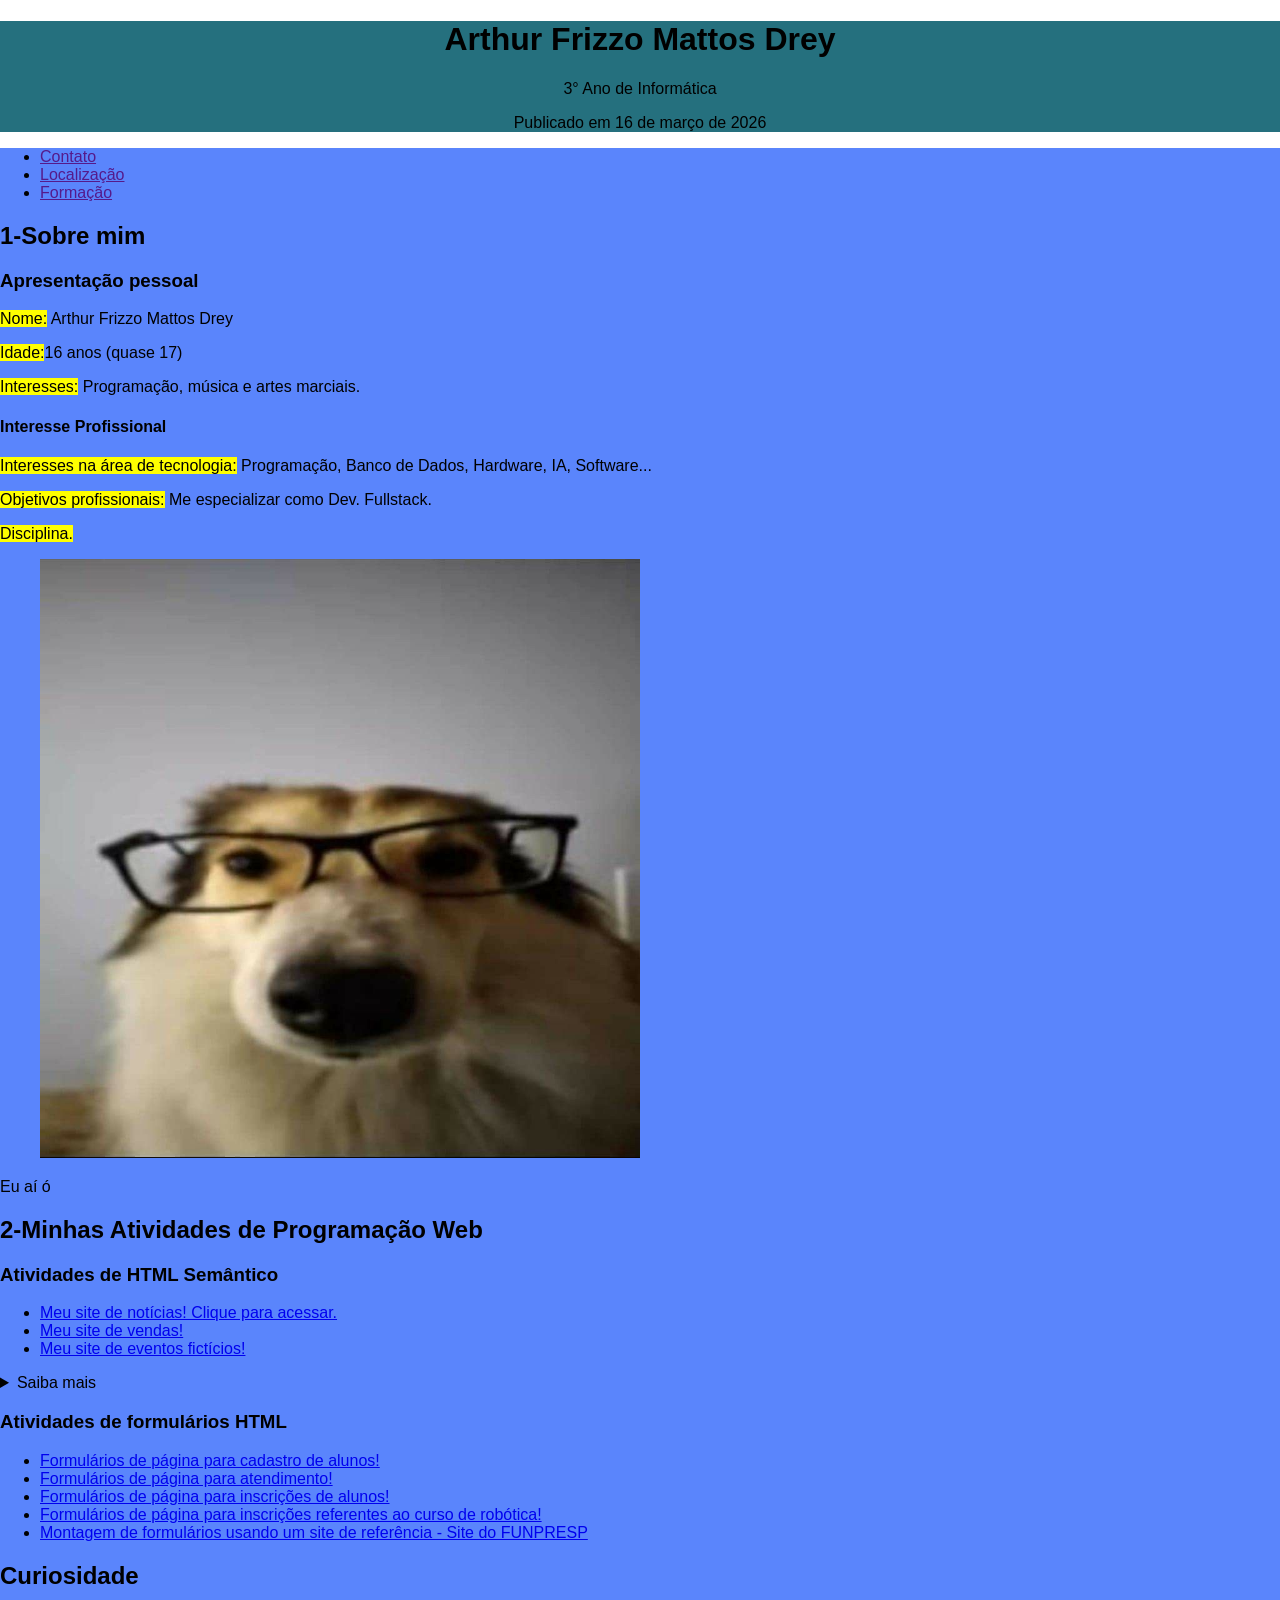
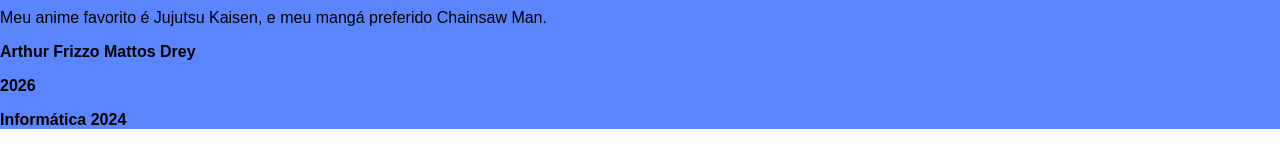
<file: index.html>
<!DOCTYPE html>
<html lang="en">
<head>
    <meta charset="UTF-8">
    <meta name="viewport" content="width=device-width, initial-scale=1.0">
    <title>Document</title>
    <link rel="stylesheet" href="css/style.css">  
    <link rel="stylesheet" href="css/index.css">
</head>
<body>

    <header>
        <div class="conteudo-inicio"> 
            <h1>Arthur Frizzo Mattos Drey</h1> 
            <p>3° Ano de Informática</p>
            <p>Publicado em <time datetime="2026-03-16">16 de março de 2026</time></p>
        </div>
    </header>
    
    <nav>
        <ul>
           <li><a href="">Contato</a></li>
            <li><a href="">Localização</a></li>
            <li><a href="">Formação</a></li>
        </ul>
    <main>
        <section>
            <h2><strong>1-Sobre mim</strong></h2>
        </section>

        <article>
            <h3>Apresentação pessoal</h3>
            <p>
                <mark>Nome:</mark> Arthur Frizzo Mattos Drey
            </p>
            <p>
                <mark>Idade:</mark>16 anos (quase 17)
            </p>
            <p>
              <mark>Interesses:</mark> Programação, música e artes marciais.
            </p>
        </article>

        <article>
            <h4>Interesse Profissional</h4>
            <p>
                <mark>Interesses na área de tecnologia:</mark> Programação, Banco de Dados, Hardware, IA, Software... 
            </p>
            <p>
                <mark>Objetivos profissionais:</mark> Me especializar como Dev. Fullstack.
            </p>
            <p>
                <mark>Disciplina.</mark>
            </p>
            <figure><img src="imagens_projeto/nerd.jpg" width="50%" height="50%"></figure>
            <figcaption>
                Eu aí ó 
            </figcaption>
        </article>

        <section><h2><strong>2-Minhas Atividades de Programação Web</strong></h2></section>
        <article>
            <h3>Atividades de HTML Semântico</h3>
            <ul>
            <li><a href="noticias.html">Meu site de notícias! Clique para acessar.</a></li>
            <li><a href="produtos.html">Meu site de vendas!</a></li>
            <li><a href="eventos.html">Meu site de eventos fictícios!</a></li>
            </ul>
            <details>
                <summary>Saiba mais</summary>
                <p>
                    O objetivo destas atividades é fixarmos o conteúdo para aprendermos sobre HTML Semântico.
                </p>
            </details>
        </article>

        <article>
            <h3>Atividades de formulários HTML</h3>
            <ul>
                <li><a href="cadastro_alunos.html">Formulários de página para cadastro de alunos!</a></li>
                <li><a href="atendimento.html">Formulários de página para atendimento!</a></li>
                <li><a href="inscricoes.html">Formulários de página para inscrições de alunos!</a></li>
                <li><a href="inscricoes_robotica.html">Formulários de página para inscrições referentes ao curso de robótica!</a></li>
                <li><a href="site_referencia.html">Montagem de formulários usando um site de referência - Site do FUNPRESP</a></li>
            </ul>
        </article>

        <aside>
            <h2>Curiosidade</h2>
            <p>Meu anime favorito é Jujutsu Kaisen, e meu mangá preferido Chainsaw Man.</p>
        </aside>

        <footer>
            <p><strong>Arthur Frizzo Mattos Drey</strong></p>
            <p><strong>2026</strong></p>
            <p><strong>Informática 2024</strong></p>
        </footer>

    </nav>
    </main>
</body>
</html>
</file>
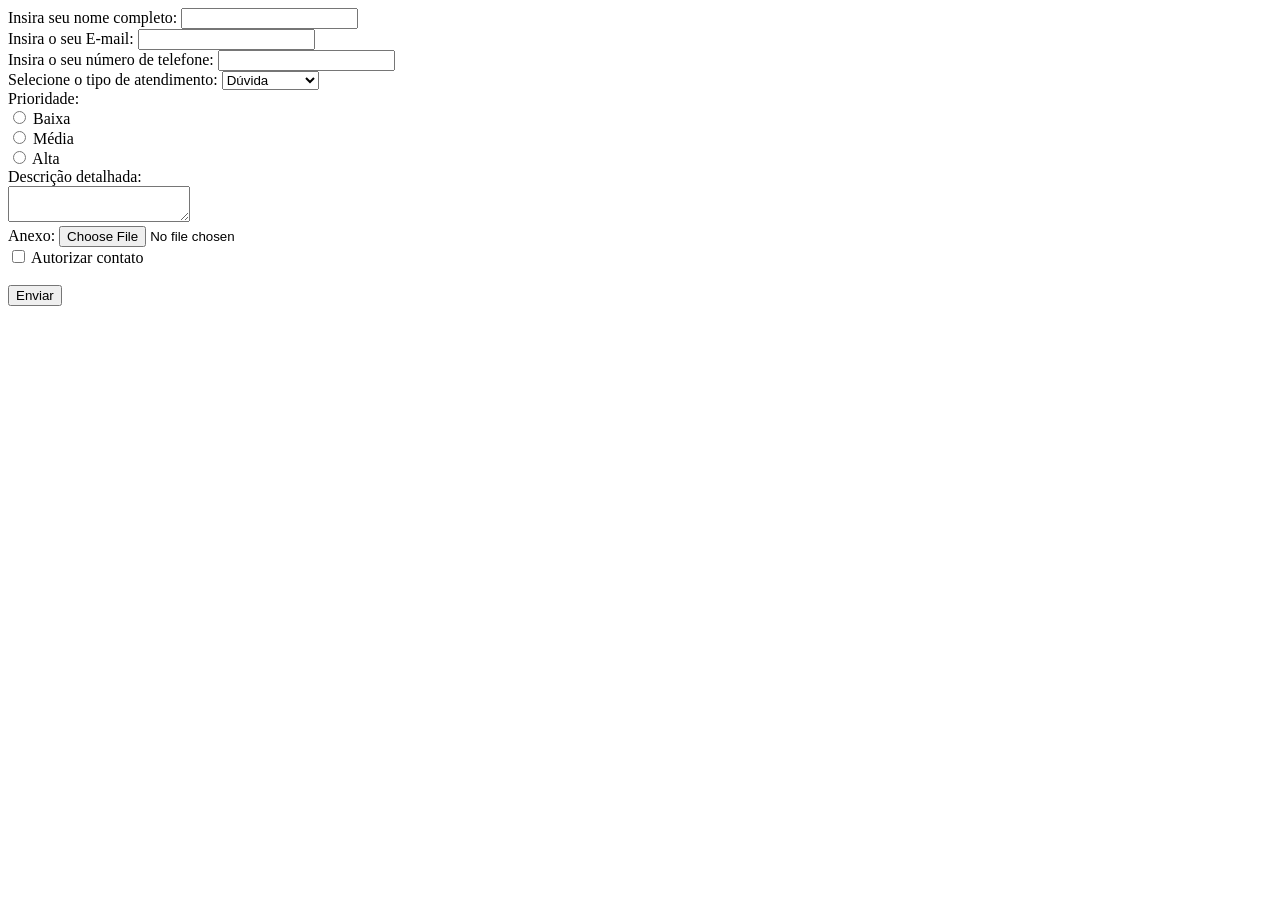
<file: atendimento.html>
<!DOCTYPE html>
<html lang="en">
<head>
    <meta charset="UTF-8">
    <meta name="viewport" content="width=device-width, initial-scale=1.0">
    <title>Document</title>
</head>
<body>
    <header>
        <form method="post">
            <label>Insira seu nome  completo:</label>
            <input type="text" name="nome">
            <br>
            <label>Insira o seu E-mail:</label>
            <input type="email" name="email">
            <br>
            <label>Insira o seu número de telefone:</label>
            <input type="tel" name="telefone">
            <br>
            <label>Selecione o tipo de atendimento:</label>
            <select name="tipo">
                <option>Dúvida</option>
                <option>Reclamação</option>
                <option>Sugestão</option>
            </select>
            <br>
            <label>Prioridade:</label><br>
            <input type="radio" name="prioridade"> Baixa
            <br>
            <input type="radio" name="prioridade"> Média
            <br>
            <input type="radio" name="prioridade"> Alta
            <br>
            <label>Descrição detalhada:</label>
            <br>
            <textarea name="descricao"></textarea>
            <br>
            <label>Anexo:</label>
            <input type="file" name="arquivo">
            <br>
            <label>
            <input type="checkbox" name="autorizacao"> Autorizar contato
            </label>
            <br>
            <br>
            <input type="submit" value="Enviar">
        </form>
    </header>
</body>
</html>
</file>
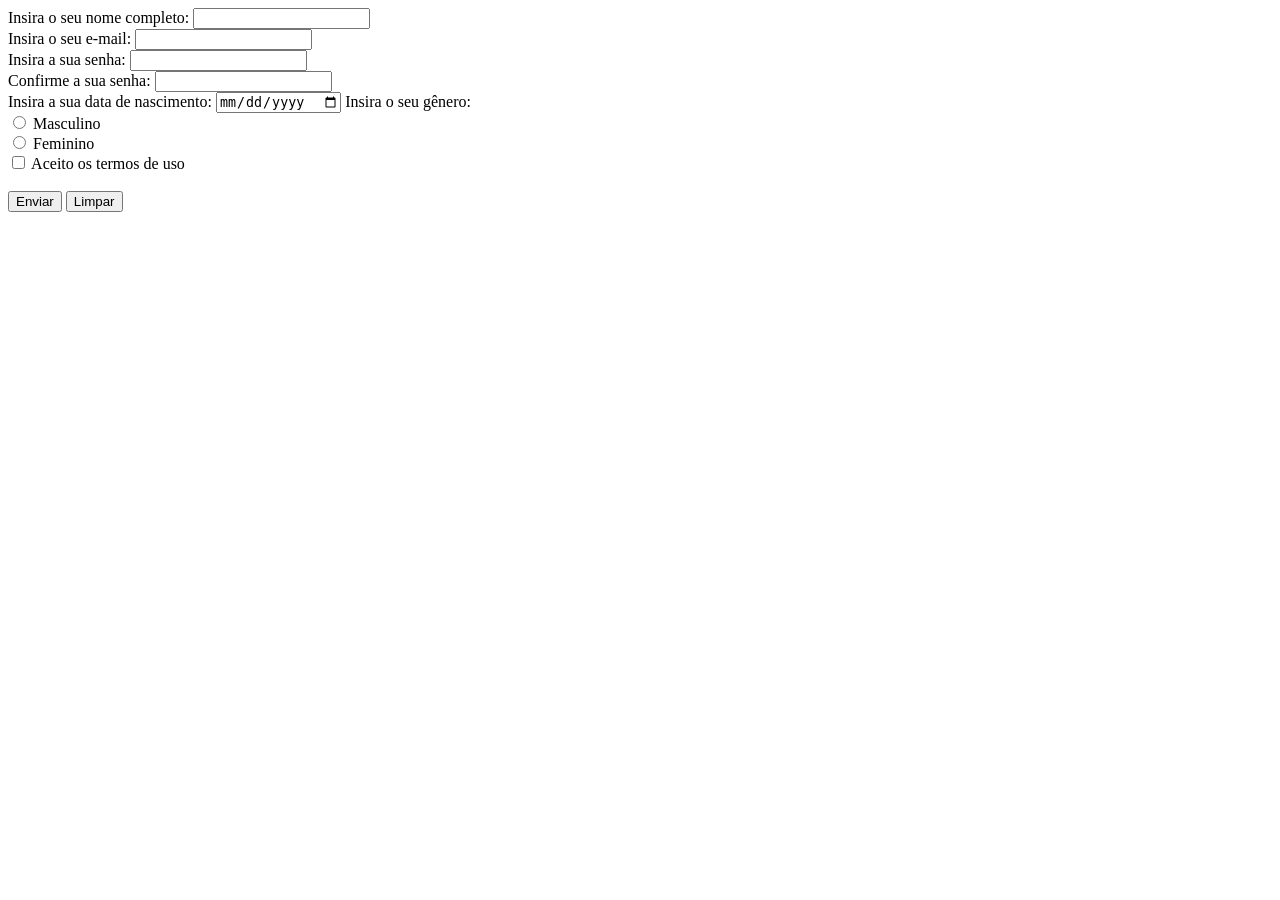
<file: cadastro_alunos.html>
<!DOCTYPE html>
<html lang="en">
<head>
    <meta charset="UTF-8">
    <meta name="viewport" content="width=device-width, initial-scale=1.0">
    <title>Document</title>
</head>
<body>
    <header>
        <form name="contato" method= "post">
            <label for="Nome">Insira o seu nome completo:</label>
            <input type="text" name="Nome" size="20">
            <br>
            <label for="gmail">Insira o seu e-mail:</label>
            <input type="text" name="gmail" size="20">
            <br>
            <label for="senha">Insira a sua senha:</label>
            <input type="password" name="senha" size="20">
            <br>
            <label for="confirmacao_senha">Confirme a sua senha:</label>
            <input type="password" name="confirmacao_senha" size="20">
            <br>
            <label for="data">Insira a sua data de nascimento:</label>
            <input type="date" name="data" size="20">
            <label>Insira o seu gênero:</label><br>
            <input type="radio" name="genero" value="masculino"> Masculino<br>
            <input type="radio" name="genero" value="feminino"> Feminino<br>
            <label>
            <input type="checkbox" name="termos"> Aceito os termos de uso
            </label><br><br>
            <input type="submit" value="Enviar">
            <input type="reset" value="Limpar">
        </form>
    </form>
    </header>
</body>
</html>
</file>
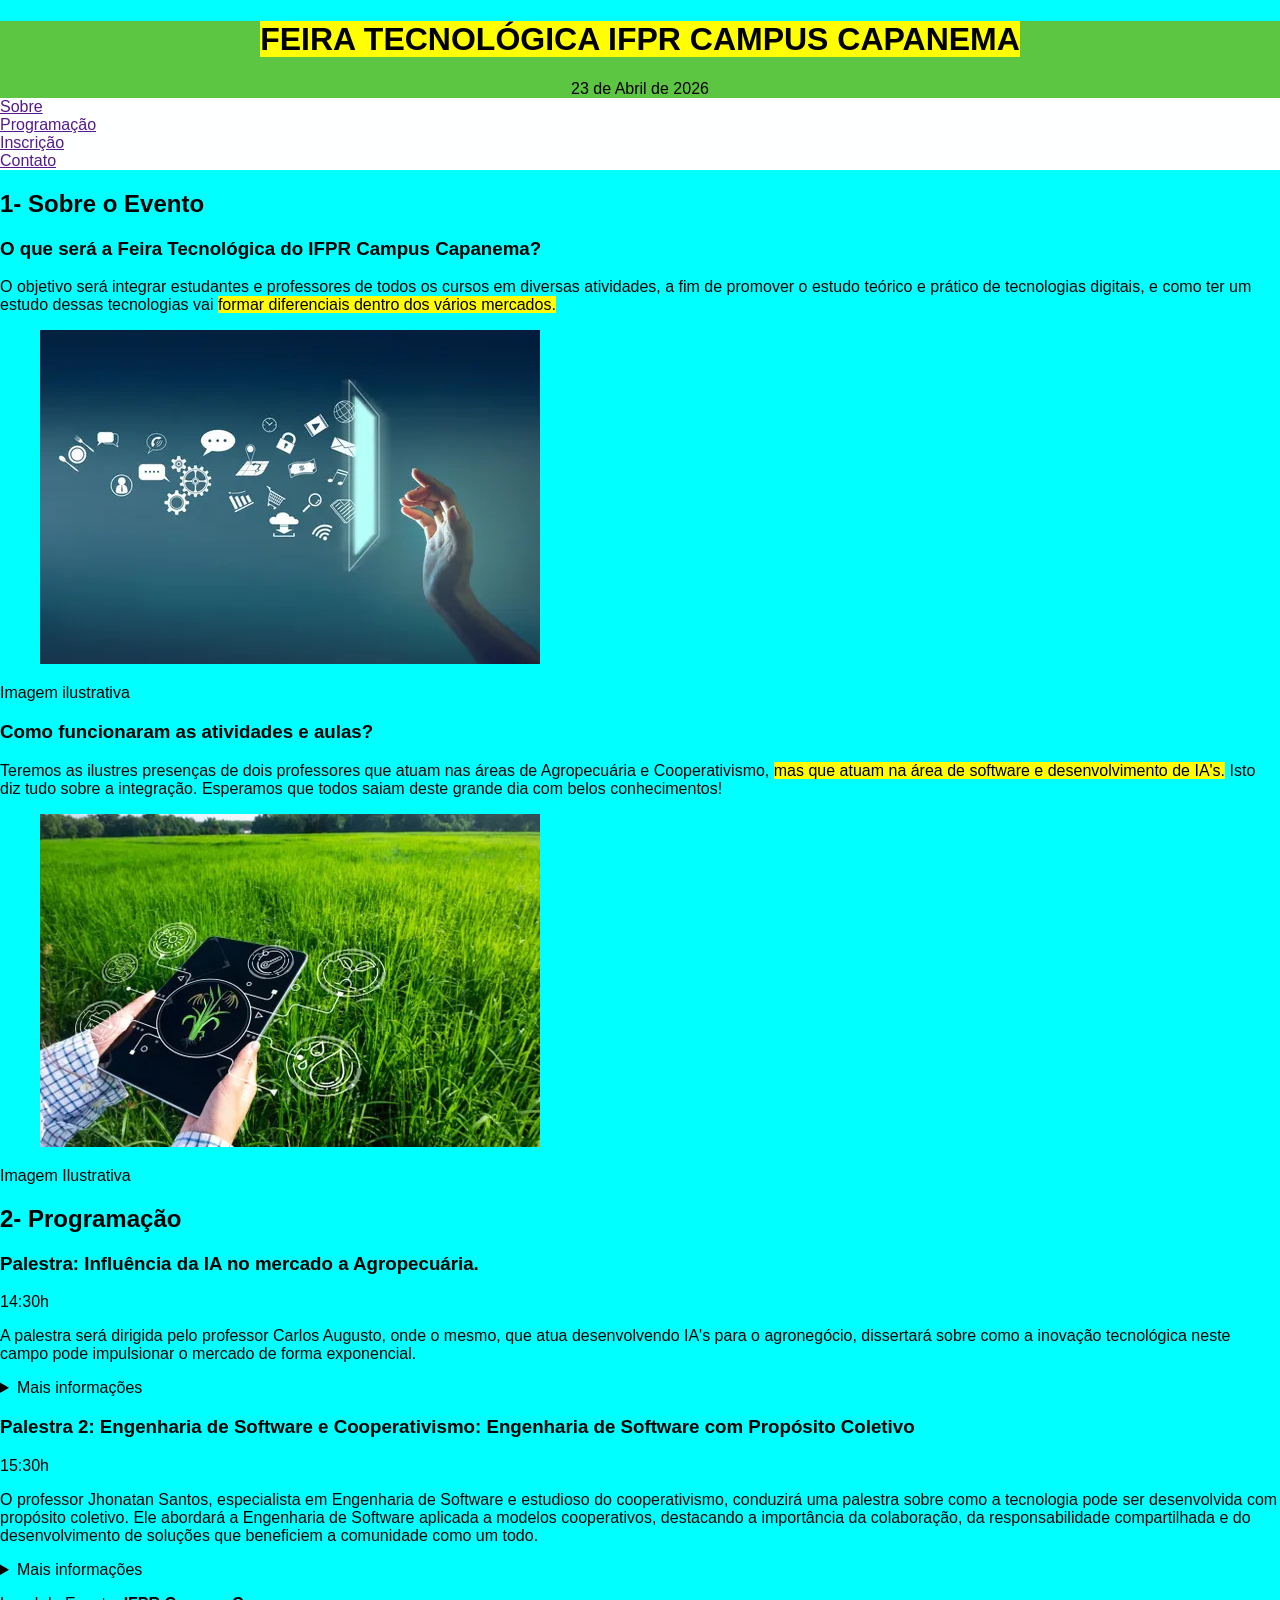
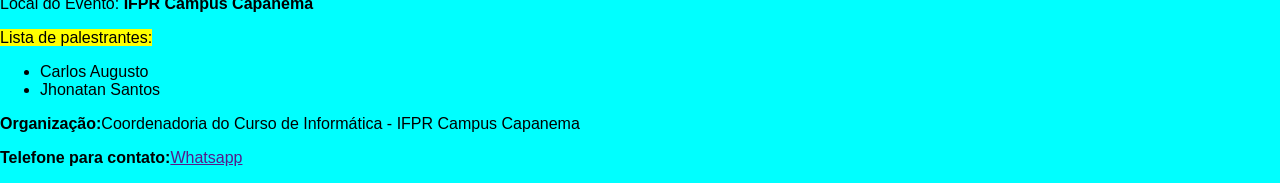
<file: eventos.html>
<!DOCTYPE html>
<html lang="en">
<head>
    <meta charset="UTF-8">
    <meta name="viewport" content="width=device-width, initial-scale=1.0">
    <title>Document</title>
    <link rel="stylesheet" href="css/style.css">  
    <link rel="stylesheet" href="css/eventos.css">
</head>
<body>

    <header>
        <div class="titulo-inicio">
            <h1><strong><mark>FEIRA TECNOLÓGICA IFPR CAMPUS CAPANEMA</mark></strong></h1>
            <time datetime="2026-04-23">23 de Abril de 2026</time>
        </div>
    </header>

    <nav>
        <a href="">Sobre</a> <br>
        <a href="">Programação</a> <br>
        <a href="">Inscrição</a> <br>
        <a href="">Contato</a> <br>
    </nav>

    <main>
        <section>
            <h2><strong>1- Sobre o Evento</strong></h2>

            <article>
                <h3>O que será a Feira Tecnológica do IFPR Campus Capanema?</h3>
                <p>O objetivo será integrar estudantes e professores de todos os cursos em diversas atividades, a fim de promover o estudo teórico e prático de tecnologias digitais, e como ter um estudo dessas tecnologias vai <mark>formar diferenciais dentro dos vários mercados.</mark></p>
                <figure><img src="imagens_projeto/tech.webp" alt="imagem_tech"></figure>  
                <figcaption>Imagem ilustrativa</figcaption>
            </article>

            <article>
                <h3>Como funcionaram as atividades e aulas?</h3>
                <p>Teremos as ilustres presenças de dois  professores que atuam nas áreas de Agropecuária e Cooperativismo, <mark>mas que atuam na área de software e desenvolvimento de IA's.</mark> Isto diz tudo sobre a integração. Esperamos que todos saiam deste grande dia com belos conhecimentos!</p>
                <figure><img src="imagens_projeto/techagro.webp" alt="techagroimg"></figure>
                <figcaption>Imagem Ilustrativa</figcaption>
            </article>
        </section>

        <section>
            <h2><strong>2- Programação</strong></h2>
            <article>
                <h3><strong>Palestra: Influência da IA no mercado a Agropecuária.</strong></h3>
                <time datetime="2026-04-23">14:30h</time>
                <p>A palestra será dirigida pelo professor Carlos Augusto, onde o mesmo, que atua desenvolvendo IA's para o agronegócio, dissertará sobre como a inovação tecnológica neste campo pode impulsionar o mercado de forma exponencial.</p>
                <details><summary>Mais informações</summary>Carlos Augusto é doutor em desenvolvimento de IA's</details>
            </article>

            <article>
                <h3><strong>Palestra 2: Engenharia de Software e Cooperativismo: Engenharia de Software com Propósito Coletivo</strong></h3>
                <time datetime="2026-04-23">15:30h</time>
                <p>O professor Jhonatan Santos, especialista em Engenharia de Software e estudioso do cooperativismo, conduzirá uma palestra sobre como a tecnologia pode ser desenvolvida com propósito coletivo. Ele abordará a Engenharia de Software aplicada a modelos cooperativos, destacando a importância da colaboração, da responsabilidade compartilhada e do desenvolvimento de soluções que beneficiem a comunidade como um todo.</p>
                <details><summary>Mais informações</summary>O professor Jhonatan é doutor em Engenharia de Software.</details>
            </article>

            <aside>
                <p>Local do Evento: <strong>IFPR Campus Capanema</strong></p>
                <p><mark>Lista de palestrantes:</mark></p>
                <ul><li>Carlos Augusto</li>
                <li>Jhonatan Santos</li></ul>
            </aside>

            <footer>
                <p><strong>Organização:</strong>Coordenadoria do Curso de Informática - IFPR Campus Capanema</p>
                <p><strong>Telefone para contato:</strong><a href="">Whatsapp</a></p>
            </footer>
        </section>
    </main>

</body>
</html>
</file>
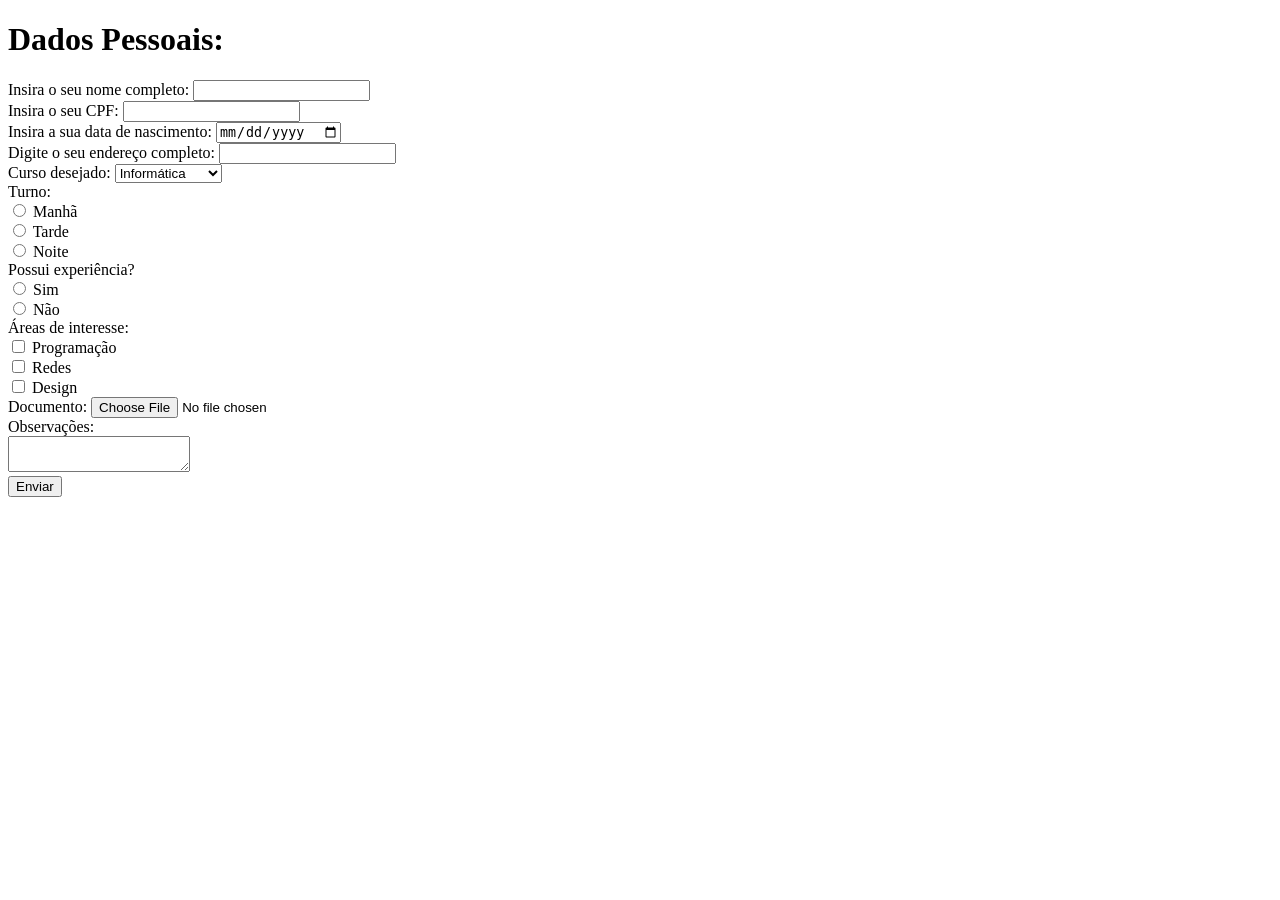
<file: inscricoes.html>
<!DOCTYPE html>
<html lang="en">
<head>
    <meta charset="UTF-8">
    <meta name="viewport" content="width=device-width, initial-scale=1.0">
    <title>Document</title>
</head>
<body>
    <header>
        <h1><strong>Dados Pessoais:</strong></h1>
        <form method="post">
            <label for="Nome">Insira o seu nome completo:</label>
            <input type="text" name="Nome" size="20">
            <br>
            <label for="CPF">Insira o seu CPF:</label>
            <input type="text" name="CPF" size="20">
            <br>
            <label for="Data">Insira a sua data de nascimento:</label>
            <input type="date" name="Data" size="20">
            <br>
            <label for="endereco">Digite o seu endereço completo:</label>
            <input type="text" name="endereco">
            <br>
            <label>Curso desejado:</label>
            <select name="curso">
                <option>Informática</option>
                <option>Administração</option>
                <option>Agropecuária</option>
                <option>Edificações</option>
            </select>
            <br>
            <label>Turno:</label>
            <br>
            <input type="radio" name="turno"> Manhã<br>
            <input type="radio" name="turno"> Tarde<br>
            <input type="radio" name="turno"> Noite<br>
            
            <label>Possui experiência?</label><br>
            <input type="radio" name="experiencia"> Sim<br>
            <input type="radio" name="experiencia"> Não<br>

            <label>Áreas de interesse:</label><br>
            <input type="checkbox"> Programação<br>
            <input type="checkbox"> Redes<br>
            <input type="checkbox"> Design<br>

            <label>Documento:</label>
            <input type="file"><br>

            <label>Observações:</label><br>
            <textarea></textarea><br>

            <input type="submit" value="Enviar">
        </form>
    </header>
</body>
</html>
</file>
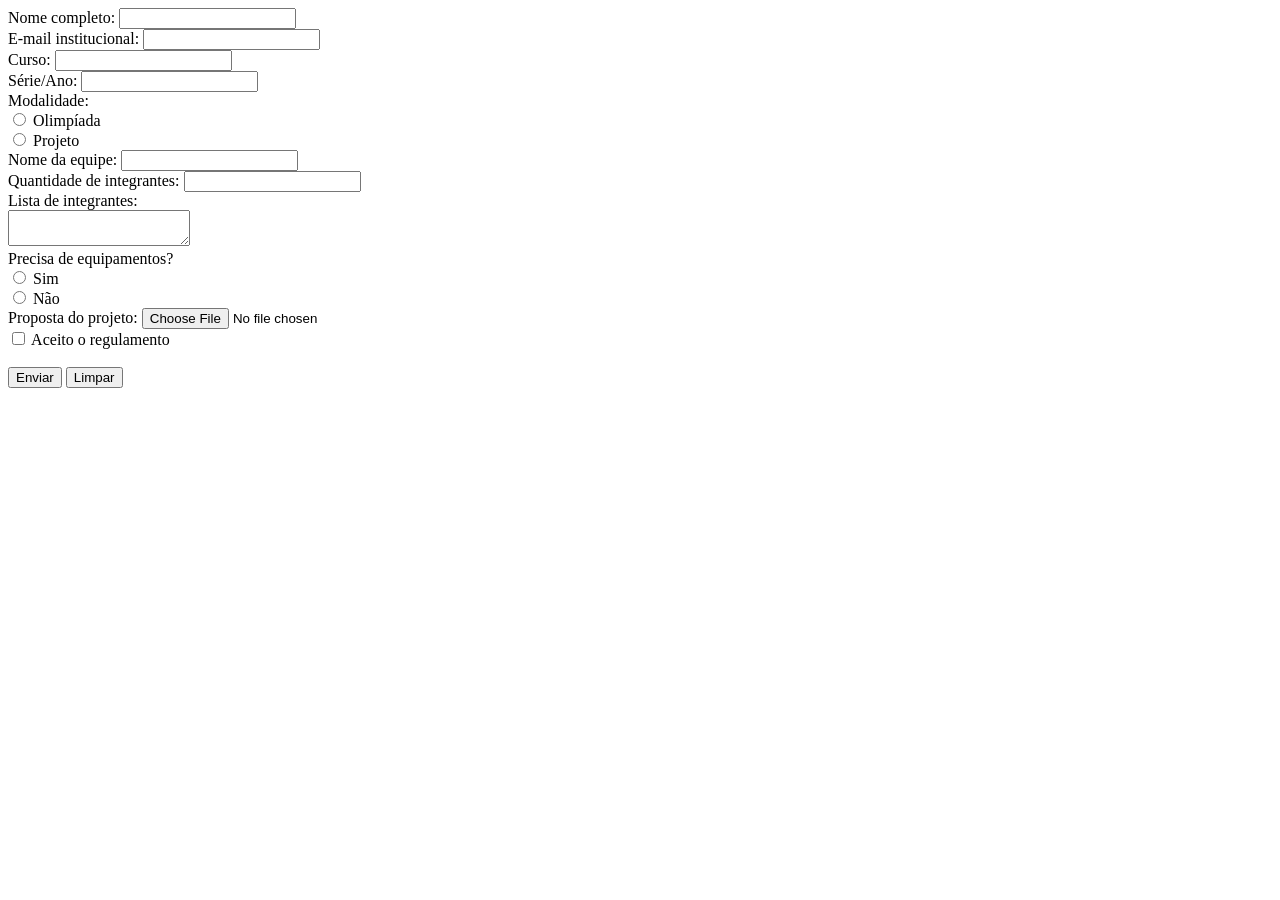
<file: inscricoes_robotica.html>
<!DOCTYPE html>
<html lang="en">
<head>
    <meta charset="UTF-8">
    <meta name="viewport" content="width=device-width, initial-scale=1.0">
    <title>Document</title>
</head>
<body>
    <header>
        <form method="post">
            <label>Nome completo:</label>
            <input type="text" name="nome"><br>

            <label>E-mail institucional:</label>
            <input type="email" name="email"><br>

            <label>Curso:</label>
            <input type="text" name="curso"><br>

            <label>Série/Ano:</label>
            <input type="text" name="serie"><br>

            <label>Modalidade:</label><br>
            <input type="radio" name="modalidade"> Olimpíada<br>
            <input type="radio" name="modalidade"> Projeto<br>

            <label>Nome da equipe:</label>
            <input type="text" name="equipe"><br>

            <label>Quantidade de integrantes:</label>
            <input type="number" name="quantidade"><br>

            <label>Lista de integrantes:</label><br>
            <textarea name="lista"></textarea><br>

            <label>Precisa de equipamentos?</label><br>
            <input type="radio" name="equip"> Sim<br>
            <input type="radio" name="equip"> Não<br>

            <label>Proposta do projeto:</label>
            <input type="file"><br>

            <label>
            <input type="checkbox"> Aceito o regulamento
            </label><br><br>

            <input type="submit" value="Enviar">
            <input type="reset" value="Limpar">
        </form>
    </header>
</body>
</html>
</file>
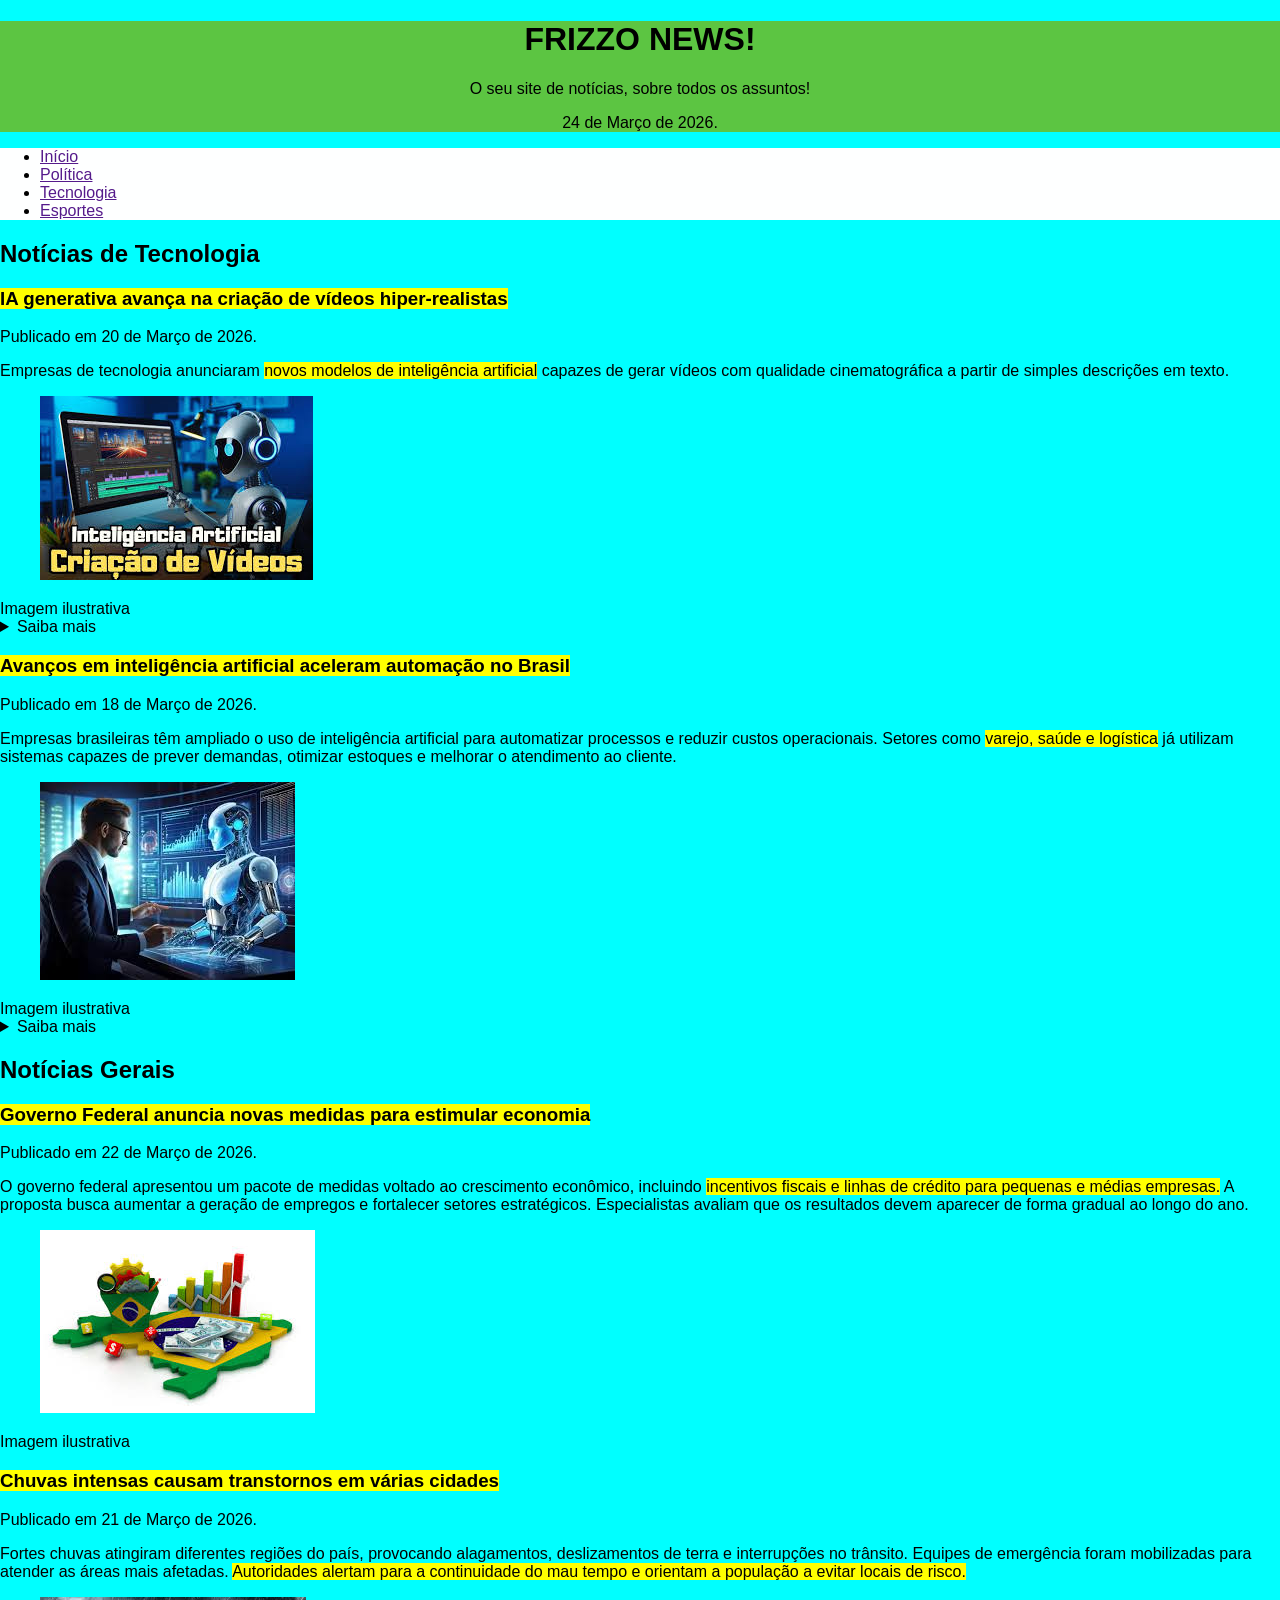
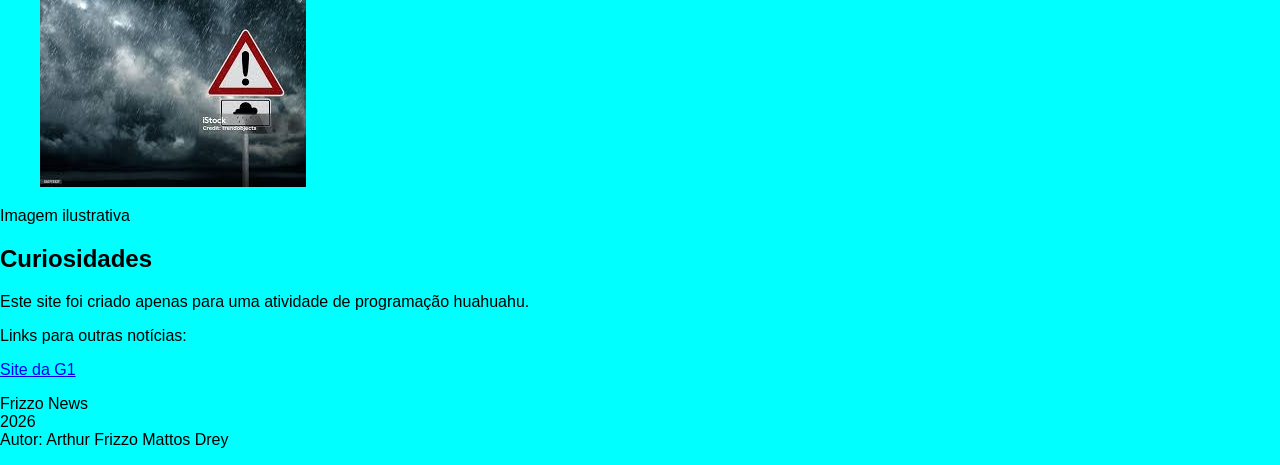
<file: noticias.html>
<!DOCTYPE html>
<html lang="en">
<head>
    <meta charset="UTF-8">
    <meta name="viewport" content="width=device-width, initial-scale=1.0">
    <title>Document</title>
    <link rel="stylesheet" href="css/style.css">  
    <link rel="stylesheet" href="css/noticias.css">
</head>
<body>
    <header>
        <div class="conteudo-inicio">
            <h1><strong>FRIZZO NEWS!</strong></h1>
            <p>O seu site de notícias, sobre todos os assuntos!</p>
            <p><time datetime="2026-03-24"></time>24 de Março de 2026.</p>
        </div>
    </header>

    <nav>
        <ul>
            <li><a href="">Início</a></li>
            <li><a href="">Política</a></li>
            <li><a href=""> Tecnologia</a></li>
            <li><a href="">Esportes</a></li>
        </ul>
    </nav>

    <main>

        <section><h2><strong>Notícias de Tecnologia</strong></h2></section>
        <article>
            <h3><mark>IA generativa avança na criação de vídeos hiper-realistas</mark></h3>
            <p><time datetime="2026-03-20"></time>Publicado em 20 de Março de 2026.</p>
            <p>Empresas de tecnologia anunciaram <mark>novos modelos de inteligência artificial</mark> capazes de gerar vídeos com qualidade cinematográfica a partir de simples descrições em texto.</p>
            <figure><img src="imagens_projeto/inteligence.jpg"></figure>
            <figcaption>Imagem ilustrativa</figcaption>
            <details>
                <summary>Saiba mais</summary>
                <p>Especialistas ressaltam o cuidado sobre o uso indevido e não conscientizado da IA genrativa para criação de vídeos.</p>
            </details>
        </article>

        <article>
            <h3><mark>Avanços em inteligência artificial aceleram automação no Brasil</mark></h3>
            <p><time datetime="2026-03-18"></time>Publicado em 18 de Março de 2026.</p>
            <p>
                Empresas brasileiras têm ampliado o uso de inteligência artificial para automatizar processos e reduzir custos operacionais. Setores como <mark>varejo, saúde e logística</mark> já utilizam sistemas capazes de prever demandas, otimizar estoques e melhorar o atendimento ao cliente.
            </p>
            <figure><img src="imagens_projeto/automacao.jpg"></figure>
            <figcaption>Imagem ilustrativa</figcaption>
            <details>
                <summary>Saiba mais</summary>
                <p>Especialistas apontam que a tendência é de crescimento contínuo, com investimentos cada vez maiores em soluções baseadas em dados e aprendizado de máquina.</p>
            </details>
        </article>

        <section><h2><strong>Notícias Gerais</strong></h2></section>
        <article>
            <h3><mark>Governo Federal anuncia novas medidas para estimular economia</mark></h3>
            <p><time datetime="2026-03-22"></time>Publicado em 22 de Março de 2026.</p>
            <p>
                O governo federal apresentou um pacote de medidas voltado ao crescimento econômico, incluindo <mark>incentivos fiscais e linhas de crédito para pequenas e médias empresas.</mark> A proposta busca aumentar a geração de empregos e fortalecer setores estratégicos. Especialistas avaliam que os resultados devem aparecer de forma gradual ao longo do ano.
            </p>
            <figure><img src="imagens_projeto/economia.jpg"></figure>
            <figcaption>Imagem ilustrativa</figcaption>
        </article>

        <article>
            <h3><mark>Chuvas intensas causam transtornos em várias cidades</mark></h3>
            <p><time datetime="2026-03-21"></time>Publicado em 21 de Março de 2026.</p>
            <p>
                Fortes chuvas atingiram diferentes regiões do país, provocando alagamentos, deslizamentos de terra e interrupções no trânsito. Equipes de emergência foram mobilizadas para atender as áreas mais afetadas. <mark>Autoridades alertam para a continuidade do mau tempo e orientam a população a evitar locais de risco.</mark>
            </p>
            <figure><img src="imagens_projeto/chuva.jpg"></figure>
            <figcaption>Imagem ilustrativa</figcaption>
        </article>

        <aside>
            <h2>Curiosidades</h2>
            <p>Este site foi criado apenas para uma atividade de programação huahuahu.</p>
            <p>Links para outras notícias:</p>
            <a href="https://g1.globo.com/">Site da G1</a>
        </aside>

        <footer>
            <p>Frizzo News
                <br>
                2026
                <br>
                Autor: Arthur Frizzo Mattos Drey
            </p>
        </footer>
    </main>
    
</body>
</html>
</file>
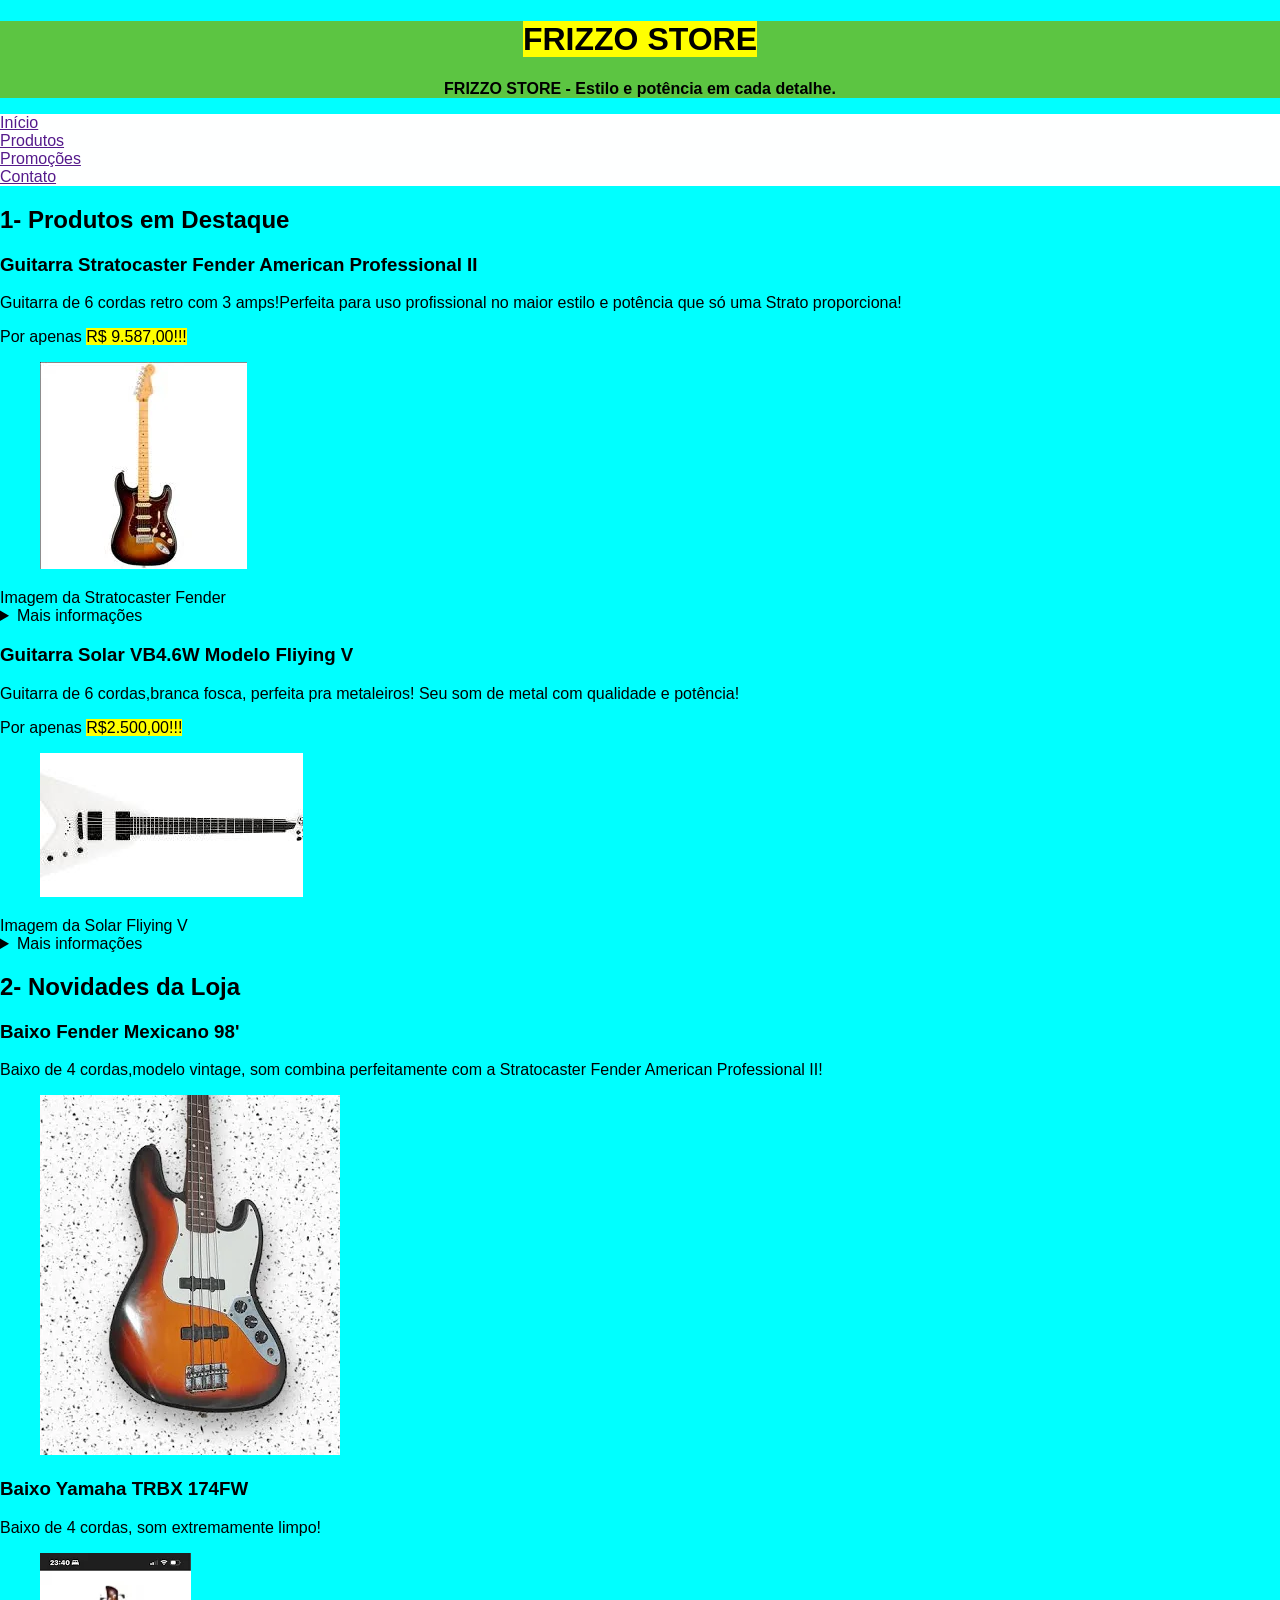
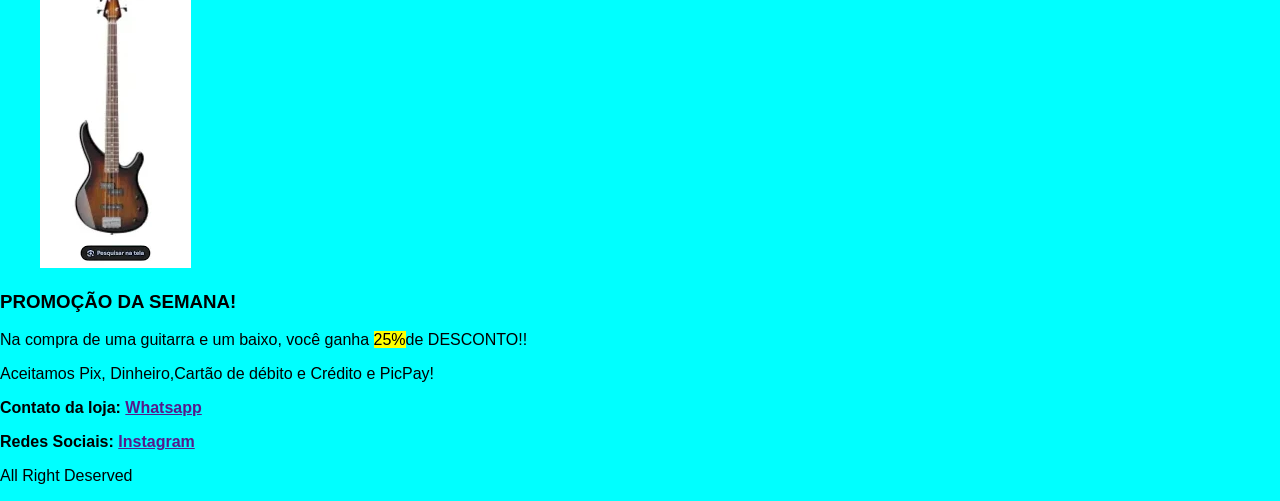
<file: produtos.html>
<!DOCTYPE html>
<html lang="en">
<head>
    <meta charset="UTF-8">
    <meta name="viewport" content="width=device-width, initial-scale=1.0">
    <title>Document</title>
    <link rel="stylesheet" href="css/style.css">  
    <link rel="stylesheet" href="css/produtos.css">
</head>
<body>
    <header>
        <div class="conteudo-inicio">
            <h1><strong><mark>FRIZZO STORE</mark></strong></h1>
            <p><strong>FRIZZO STORE - Estilo e potência em cada detalhe.</strong></p>
        </div>
    </header>

    <nav>
        <a href="">Início</a> <br>
        <a href="">Produtos</a> <br>
        <a href="">Promoções</a> <br>
        <a href="">Contato</a> <br>
    </nav>

    <main>

        <section>
            <h2><strong> 1- Produtos em Destaque</strong></h2>

            <article>
                <h3>Guitarra Stratocaster Fender American Professional II</h3>
                <p>Guitarra de 6 cordas retro com 3 amps!Perfeita para uso profissional no maior estilo e potência que só uma Strato proporciona!</p>
                <p>Por apenas <mark> R$ 9.587,00!!!</mark></p>
                <figure><img src="imagens_projeto/strato.webp" alt="imagem_guitarra"></figure>
                <figcaption>Imagem da Stratocaster Fender</figcaption>
                <details><summary>Mais informações</summary>Ela costuma sair por mais de R$ 10.000,00!!!</details>
            </article>

            <article>
                <h3>Guitarra Solar VB4.6W Modelo Fliying V</h3>
                <p>Guitarra de 6 cordas,branca fosca, perfeita pra metaleiros! Seu som de metal com qualidade e potência!</p>
                <p>Por apenas <mark>R$2.500,00!!!</mark></p>
                <figure><img src="imagens_projeto/guita2.jpg" alt="imagem_guita2"></figure>
                <figcaption>Imagem da Solar Fliying V</figcaption>
                <details><summary>Mais informações</summary>Ela costuma sair por R$ 3.500,00!""</details>
            </article>
        </section>

        <section>
            <h2><strong>2- Novidades da Loja</strong></h2>

            <article>
                <h3>Baixo Fender Mexicano 98'</h3>
                <p>Baixo de 4 cordas,modelo vintage, som combina perfeitamente com a Stratocaster Fender American Professional II!</p>
                <figure><img src="imagens_projeto/baixo1.webp" alt="baixo1"></figure>
            </article>

            <article>
                <h3>Baixo Yamaha TRBX 174FW</h3>
                <p>Baixo de 4 cordas, som extremamente limpo!</p>
                <figure><img src="imagens_projeto/baixo2.webp" alt="baixo2"></figure>
            </article>

            <aside>
                <h3><strong>PROMOÇÃO DA SEMANA!</strong></h3>
                <p>Na compra de uma guitarra e um baixo, você ganha <mark>25%</mark>de DESCONTO!!</p>
                <p>Aceitamos Pix, Dinheiro,Cartão de débito e Crédito e PicPay!</p>
            </aside>

            <footer>
                <p><strong>Contato da loja: <a href="">Whatsapp</a></strong></p>
                <p><strong>Redes Sociais: <a href="">Instagram</a></strong></p>
                <p>All Right Deserved</p>
            </footer>
        </section>
    </main>
</body>
</html>
</file>
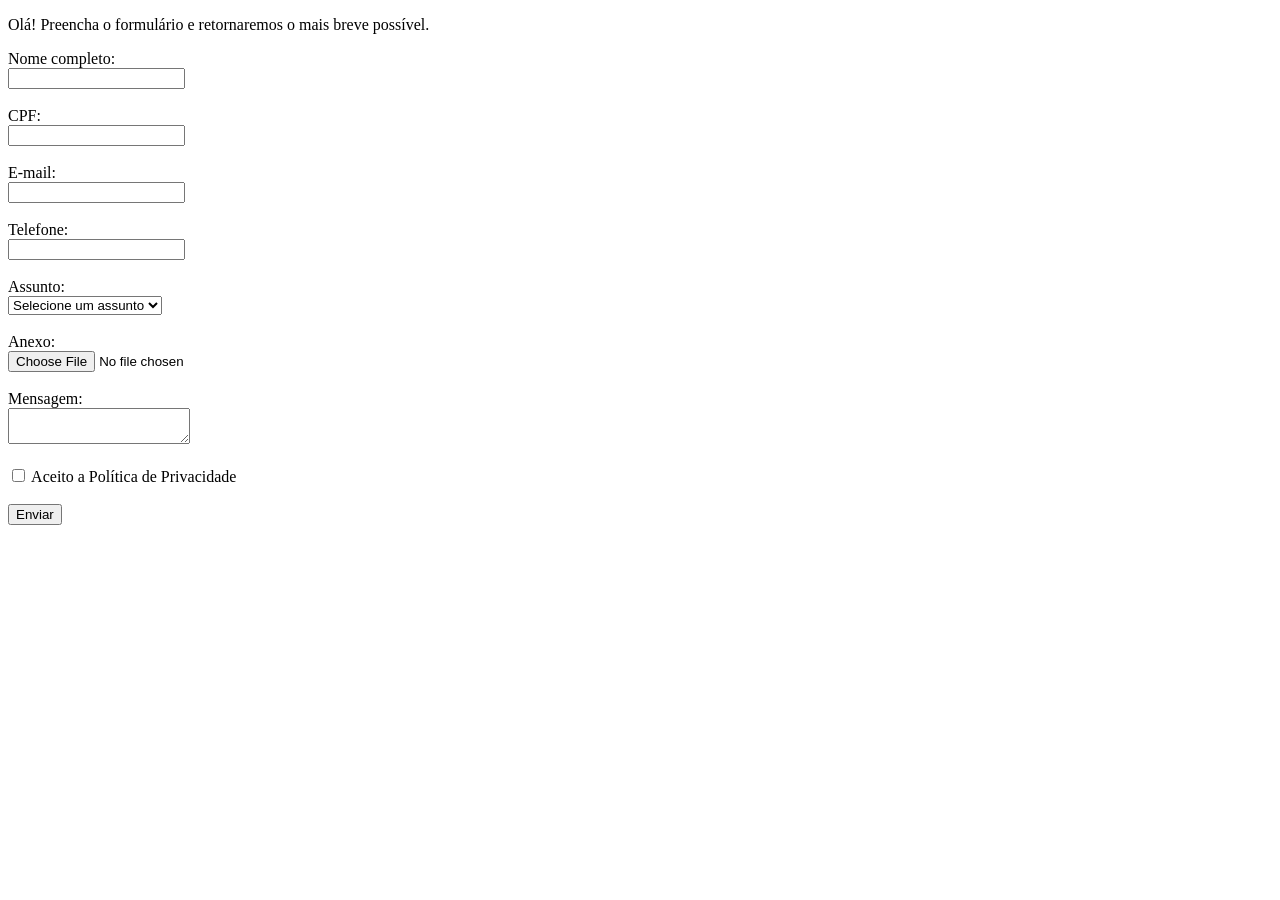
<file: site_referencia.html>
<!DOCTYPE html>
<html lang="en">
<head>
    <meta charset="UTF-8">
    <meta name="viewport" content="width=device-width, initial-scale=1.0">
    <title>Document</title>
</head>
<body>

    <p>Olá! Preencha o formulário e retornaremos o mais breve possível.</p>
    <form method="post">

        <label>Nome completo:</label><br>
        <input type="text" name="nome"><br><br>

        <label>CPF:</label><br>
        <input type="text" name="cpf"><br><br>

        <label>E-mail:</label><br>
        <input type="email" name="email"><br><br>

        <label>Telefone:</label><br>
        <input type="tel" name="telefone"><br><br>

        <label>Assunto:</label><br>
        <select name="assunto">
            <option>Selecione um assunto</option>
            <option>Dúvida</option>
            <option>Reclamação</option>
            <option>Sugestão</option>
        </select><br><br>

        <label>Anexo:</label><br>
        <input type="file" name="arquivo"><br><br>

        <label>Mensagem:</label><br>
        <textarea name="mensagem"></textarea><br><br>

        <label>
        <input type="checkbox" name="privacidade"> Aceito a Política de Privacidade
        </label><br><br>

        <input type="submit" value="Enviar">
</body>
</html>
</file>
<file: css/style.css>
body {
  font-family: sans-serif;
  margin: 0;
}
</file>
<file: css/index.css>
.conteudo-inicio {
  text-align: center;
}

header {
    background: #25707e;
}


nav {
  background: #5a85fc;
}
</file>
<file: css/eventos.css>
.titulo-inicio {
  text-align: center;
}

header {
    background: #5cc542;
}

nav {
  background: #feffff;
}

body {
    background-color: aqua;
}
</file>
<file: css/noticias.css>
.conteudo-inicio {
  text-align: center;
}

header {
    background: #5cc542;
}

nav {
  background: #feffff;
}

body {
    background-color: aqua;
}
</file>
<file: css/produtos.css>
.conteudo-inicio {
  text-align: center;
}

header {
    background: #5cc542;
}

nav {
  background: #feffff;
}

body {
    background-color: aqua;
}
</file>
